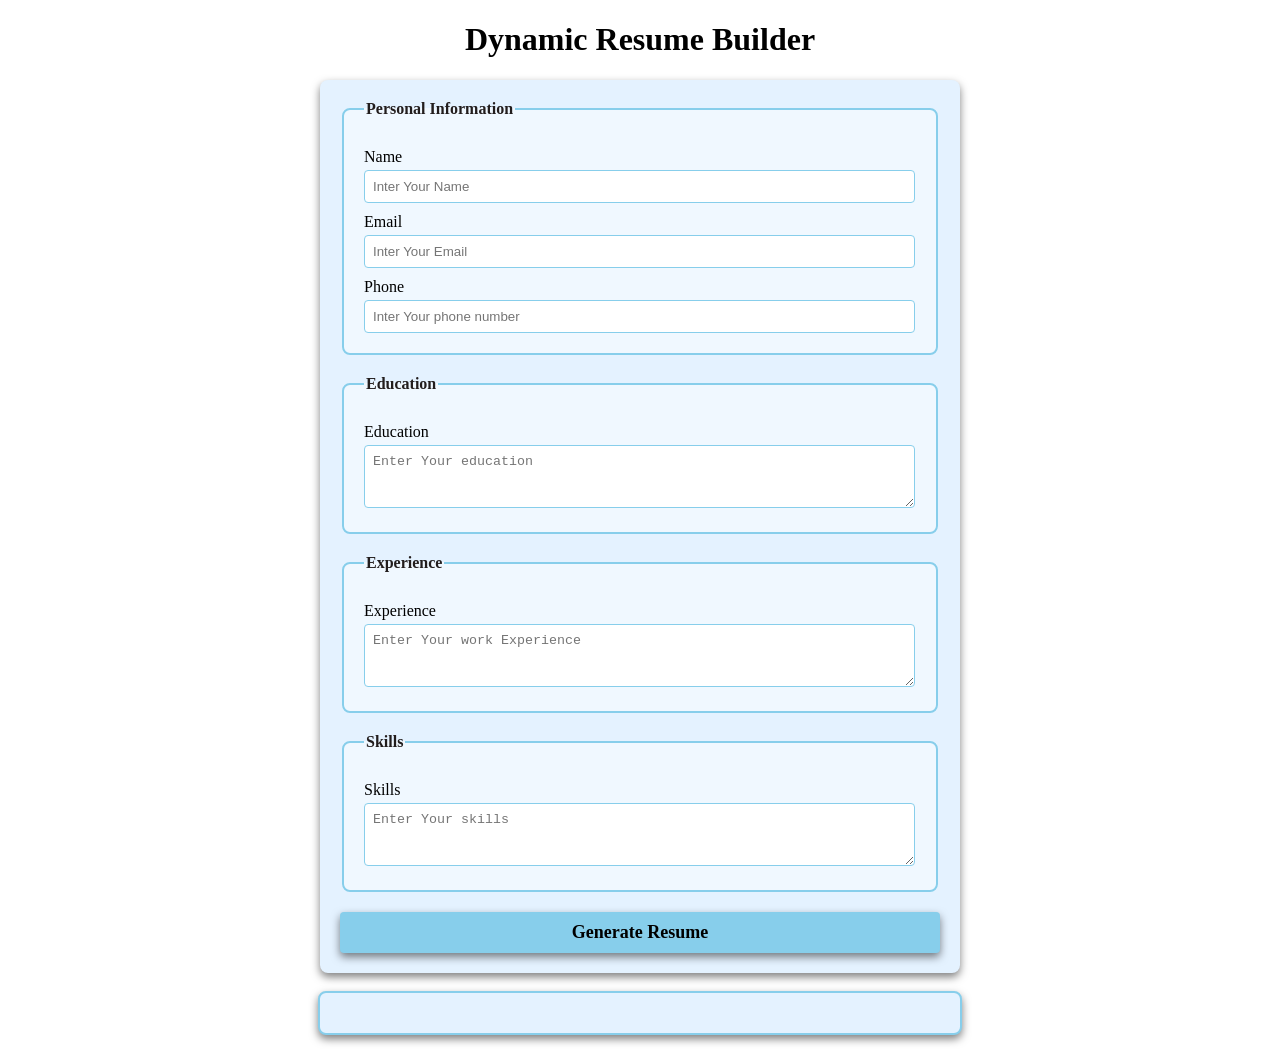
<file: Milestone 3/index.html>
<!DOCTYPE html>
<html lang="en">
<head>
    <meta charset="UTF-8">
    <meta name="viewport" content="width=device-width, initial-scale=1.0">
    <title>Dynamic Resume Builder</title>
    <link rel="stylesheet" href="style.css">
</head>
<body>
    <h1>Dynamic Resume Builder</h1>
    <form id="resume-form">
        <fieldset>
            <legend>Personal Information</legend>
            <label for="Name">Name</label>
            <input type="text" id="name" placeholder="Inter Your Name" required > 

            <label for="email">Email</label>
            <input type="email" id="email" placeholder="Inter Your Email" required > 
        
            <label for="phone">Phone</label>
            <input type="tel" id="phone" placeholder="Inter Your phone number" required > 
        </fieldset>

        <fieldset>
            <legend>Education</legend>
           <label for="education">Education</label>
           <textarea id="education" placeholder="Enter Your education" rows="3" required></textarea>
        </fieldset>

        <fieldset>
         <legend>Experience</legend>
         <label for="experience">Experience</label>
         <textarea id="experience" placeholder="Enter Your work Experience" rows="3" required></textarea>
        </fieldset>

        <fieldset>
            <legend>Skills</legend>
            <label for="skills">Skills</label>
            <textarea id="skills" placeholder="Enter Your skills" rows="3" required></textarea>
           </fieldset>

           <button type="submit"><b>Generate Resume</b></button>
         </form>

         <br>
         <!-- generate resume-->
         <div id="resume-display">
        <!-- resume will be generated below-->
         </div>

         <script src="script.js"></script>
        </body>
</html>
</file>
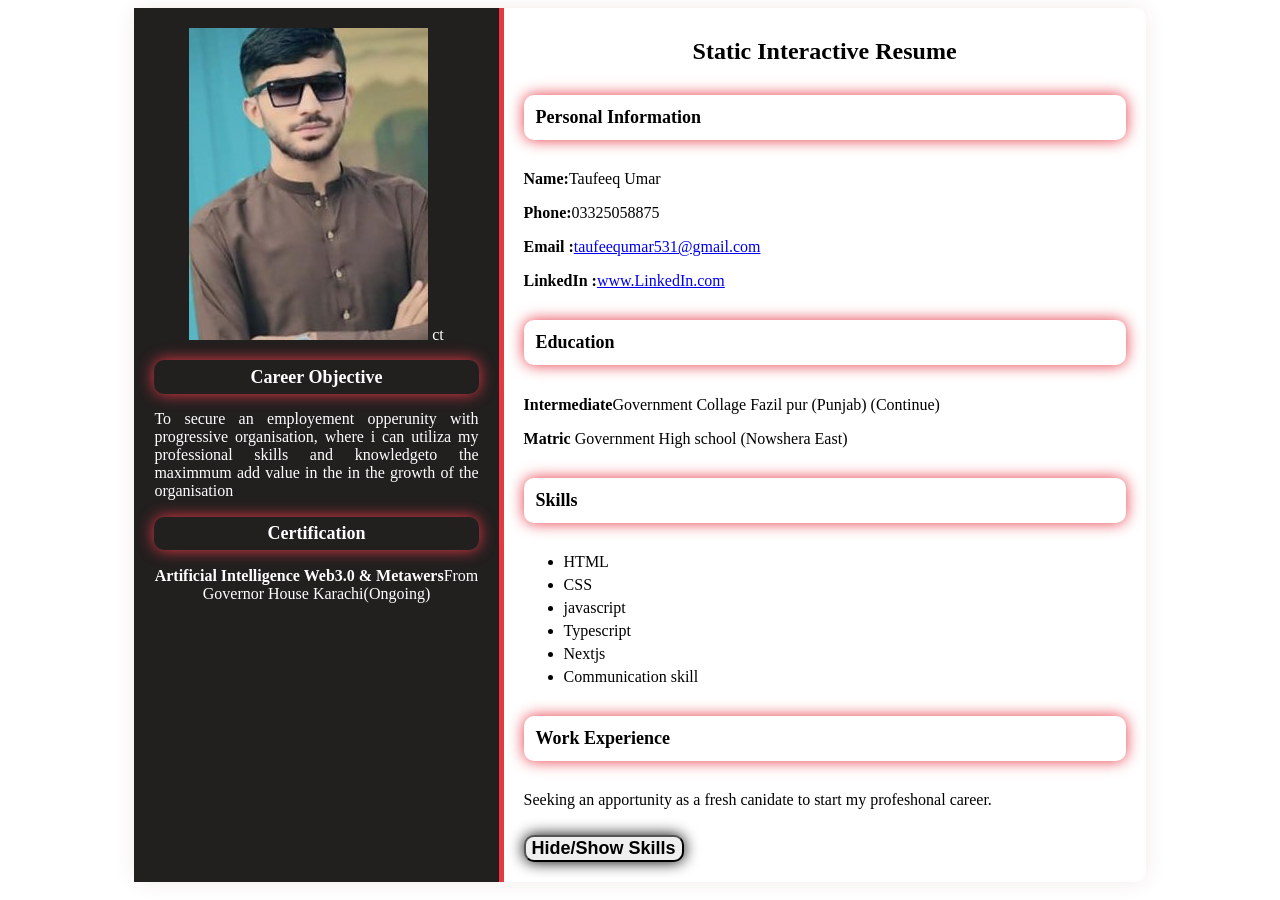
<file: Milestone1,2/index.html>
<!DOCTYPE html>
<html lang="en">
<head>
    <meta charset="UTF-8">
    <meta name="viewport" content="width=device-width, initial-scale=1.0">
    <title>Static Interactive Resume</title>
    <link rel="stylesheet" href="style.css">
</head>
<body>
    <div class="resume-container">
        <!--Lift section-->
    <div class="left-section">
    <img src="profil.jpg" alt="profil picture" class=".profile-picture ">
    ct <seion id="objective">
        <h3 style="color: white; hyphens: auto;">Career Objective</h3>
        <p style="text-align: justify;">To secure an employement opperunity with progressive organisation, where i can utiliza my professional skills and knowledgeto the maximmum add value in the in the growth of the organisation</p>
    </section>
    <section id="certification">
        <h3 style="color: white;">Certification</h3>
        <p><b>Artificial Intelligence Web3.0 & Metawers</b>From Governor House Karachi(Ongoing)</p>
    </section>
</div>

<!--Right section-->
<div class="right-section"> 
    <h1>Static Interactive Resume</h1>
    <!-- Personal Information-->
     <section id="personal-information">
        <h3>Personal Information</h3>
        <p><b>Name:</b>Taufeeq Umar</p>
        <p><b>Phone:</b>03325058875</p>
       <p><b>Email :</b><a href="mailto : taufeequmar531@gmail.com">taufeequmar531@gmail.com</a></p>
       <p><b>LinkedIn :</b><a href="https://www.linkedin.com/in/taufeeq-umar-9b8a022a8" target="_blank">www.LinkedIn.com</a></p>
     </section>
     <!--education section-->
     <section id="education">
    <h3>Education</h3>
    <p><b>Intermediate</b>Government Collage Fazil pur (Punjab) (Continue)</p>
    <p><b>Matric</b> Government High school (Nowshera East)</p>
     </section>
     <!-- Skills-->
      <section id="skills">
    <h3>Skills</h3>
    <ul>
        <li>HTML</li>
        <li>CSS</li>
        <li>javascript</li>
        <li>Typescript</li>
        <li>Nextjs</li>
        <li> Communication skill</li>
    </ul>
      </section>
      <!-- Work experiance-->
       <section id="work-experience">
        <h3>Work Experience</h3>
        <p>Seeking an apportunity as a fresh canidate to start my profeshonal career.</p>
       </section>
       <!--button to taggle skill section-->
       <button id="toggle-skills"><b>Hide/Show Skills</b></button>
    </div>
    </div>
     <script src="script.js"></script>
</body>
</html>
</file>
<file: Milestone 3/style.css>
/* Styling form and resume sections */

body {
    font-family: 'Times New Roman', Times, serif;
    margin: 20px;
    padding: 0;
    background-color: white;
}

form {
    margin: auto;
    background-color: rgb(228, 242, 255);
    border-radius: 8px;
    box-shadow: 0 4px 8px rgba(0, 0, 0, 0.5);
    padding: 20px;
    max-width: 600px;
}

h1 {
    text-align: center;
    color: black;
}

fieldset {
    border: 2px solid skyblue;
    border-radius: 8px;
    padding: 20px;
    margin-bottom: 20px;
    background-color: aliceblue;
}

legend {
    font-weight: bold;
    text-align: left;
    color: rgb(34, 29, 29);
}

label {
    display: block;
    margin-top: 10px;
    color: black;

}

input,textarea {
    margin-top: 4px;
    padding: 8px;
    width: calc(100% - 1px);
    border: 1px solid skyblue;
    border-radius: 4px;
    box-sizing: border-box;
}

button {
    display: block;
    width: 100%;
    background-color: skyblue;
    color: black;
    border: none;
    border-radius: 4px;
    box-shadow: 0 4px 8px rgba(0, 0, 0, 0.5);
    margin-top: 10px;
    font-size: 18px;
    font-family: 'Times New Roman', Times, serif;
    padding: 10px;
    cursor: pointer;
}

button :hover {
    color: blue;
}

#resume-display {
    max-width: 600px;
    margin: auto;
    padding: 20px;
    border: 2px solid skyblue;
    border-radius: 8px;
    background-color: rgb(228, 242, 255);
    box-shadow: 0 4px 8px rgba(0, 0, 0, 0.5);
}

#resume-display h2 {
    color: black;
}
</file>
<file: Milestone1,2/style.css>
@TaufeeqUmar
2 months ago
/* General Styling */
body {
    font-family: 'Arial', sans-serif;
    background-color: #f4f4f4;
    margin: 0;
    padding: 150px;
}

.resume-container {
    display: flex;
    background-color: rgb(255, 255, 255);
    width: 80%;
    margin: 0 auto;
    border-radius: 10px;
    box-shadow: 0 0 20px rgba(133, 57, 57, 0.1);
}

/* Left Section Styling */
.left-section {
    background-color: #221f1f;
    color: white;
    padding: 20px;
    width: 35%;
    text-align: center;
    border-right: 5px solid #e63946;
}

.profile-picture {
    width: 100px;
    height: 100px;
    margin-top: 10%;
    border-radius: 50%;
    border: 5px solid #e63946;
    margin-bottom: 20px;
}

h1 {
    font-size: 24px;
    margin: 10px 0;
    margin-bottom: 30px;
    text-align: center;
}

h3 {
    font-size: 18px;
    padding: 2%;
    margin: 20px 0 10px;
    color: black;
    border-radius: 10px;
    box-shadow: 0 0 15px #e63946;
    margin-top: 5%;
    margin-bottom: 5%;
}

ul {
    list-style-type: fill round;
    padding: 10;
    margin: 10px 0;
}

ul li {
    margin: 5px 0;
}

/* Right Section Styling */
.right-section {
    padding: 20px;
    width: 65%;
}

button {
    font-family: Arial, sans-serif;
    border-radius: 10px;
    box-shadow: 0 0 15px black;
    cursor: pointer;
    margin-top: 10px;
    font-size: 18px;
}

button:hover {
    background-color: #fe0011;
}
</file>
